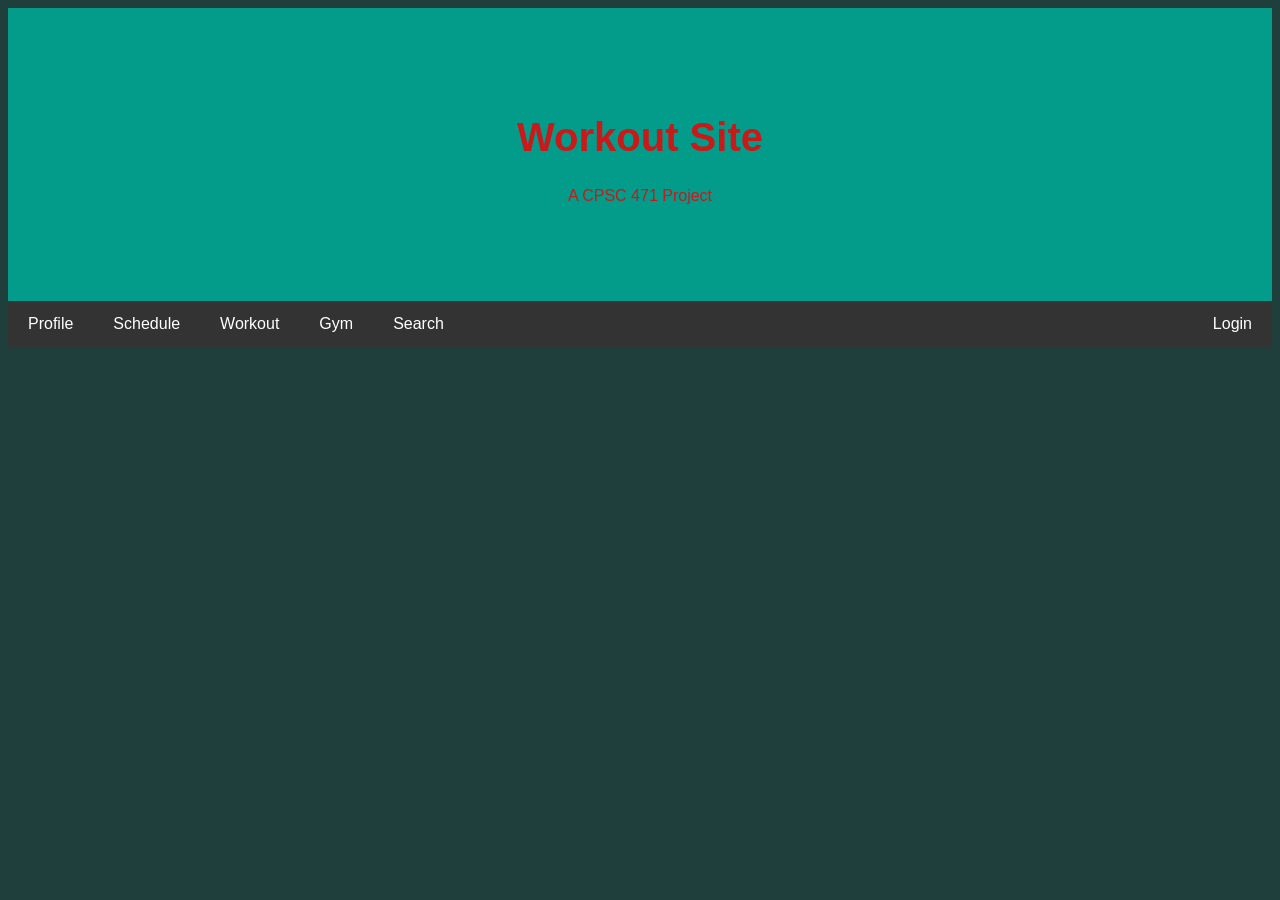
<file: html/Gym.html>
<!DOCTYPE html>
<html lang="en">
<head>
<title>Page Title</title>
<meta charset="UTF-8">
<meta name="viewport" content="width=device-width, initial-scale=1">
<style>
* {
    box-sizing: border-box;
}

body {
    font-family: Arial, Helvetica, sans-serif;
    background: #1e3f3b
}

/* Style the header */
.header {
    padding: 80px;
    text-align: center;
    background: #039c8a;
    color: rgb(201, 25, 25);
}

/* Increase the font size of the h1 element */
.header h1 {
    font-size: 40px;
}

/* Style the top navigation bar */
.navbar {
    overflow: hidden; /* Hide overflow */
    background-color: #333; /* Dark background color */
}

/* Style the navigation bar links */
.navbar a {
    float: left; /* Make sure that the links stay side-by-side */
    display: block; /* Change the display to block, for responsive reasons (see below) */
    color: white; /* White text color */
    text-align: center; /* Center the text */
    padding: 14px 20px; /* Add some padding */
    text-decoration: none; /* Remove underline */
}

/* Right-aligned link */
.navbar a.right {
    float: right; /* Float a link to the right */
}

/* Change color on hover/mouse-over */
.navbar a:hover {
    background-color: #ddd; /* Grey background color */
    color: black; /* Black text color */
}
</style>
</head>
<body>

<div class="header">
    <h1>Workout Site</h1>
    <p>A CPSC 471 Project</p>
</div>


<div class="navbar">
        <a href="Profile.html">Profile</a>
        <a href="Schedule.html">Schedule</a>
        <a href="Workout.html">Workout</a>
        <a href="Gym.html">Gym</a>
        <a href="Search.html">Search</a>
        <a href="Login.html" class="right">Login</a>
</div>
      

</body>
</html>
</file>
